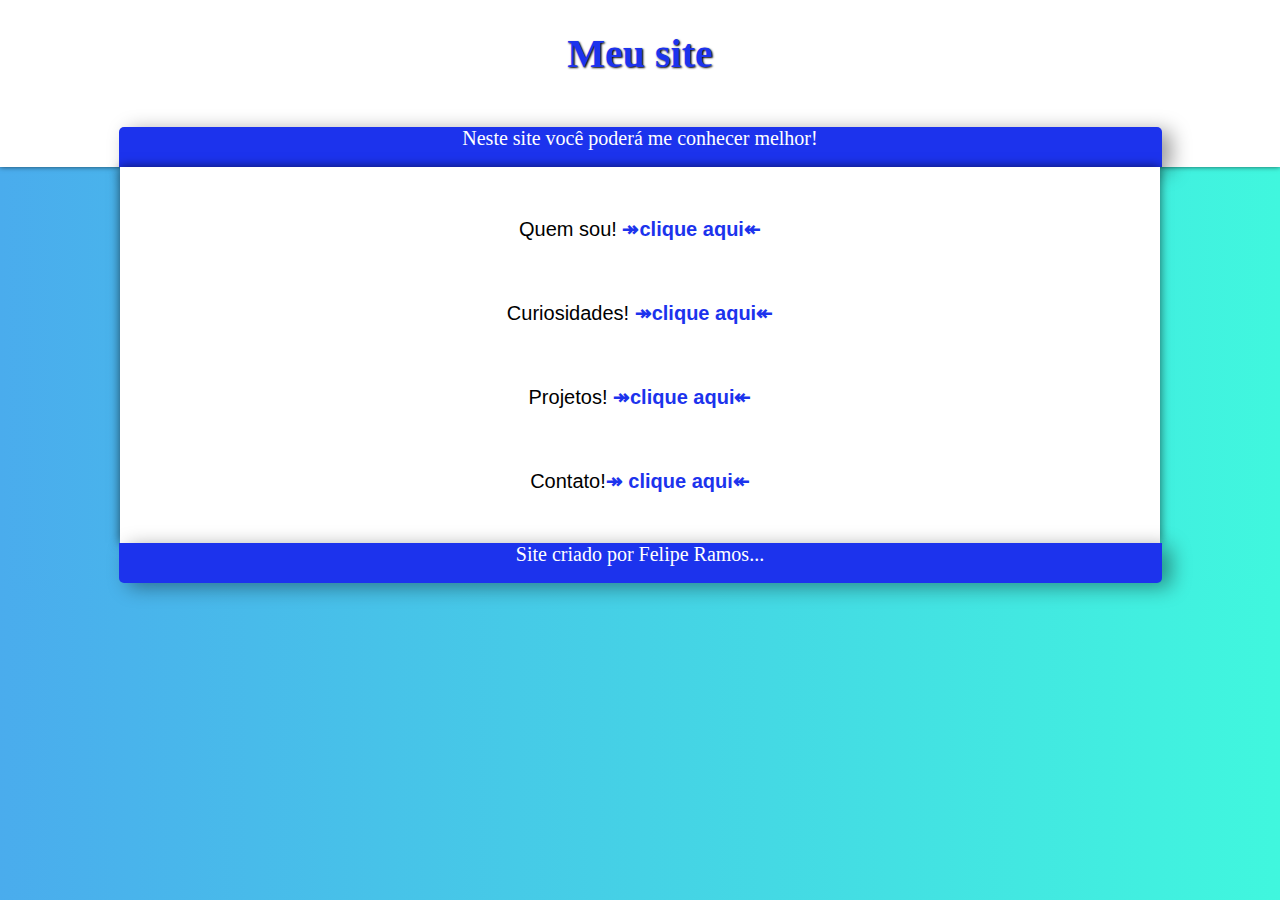
<file: Sobre me/index.html>
<!DOCTYPE html>
<html lang="pt-br">
<head>
    <meta charset="UTF-8">
    <meta http-equiv="X-UA-Compatible" content="IE=edge">
    <meta name="viewport" content="width=device-width, initial-scale=1.0">
    <title>Meu site</title>
    <link rel="stylesheet" href="primeiro.css">
</head>
<body> 
    <header>
        <h1>Meu site</h1>
        <p id="h2">
            Neste site você poderá me conhecer melhor!
        </p>
    </header>
    <main>
        <nav>
            <p>Quem sou! <a href="whoiam.html" rel="next">clique aqui</a></p>

            <p>Curiosidades! <a href="curiosidades.html">clique aqui</a></p>

            <p>Projetos! <a href="projetos.html" rel="next">clique aqui</a></p>
            
            <p>Contato!<a href="Contato.html" rel="next"> clique aqui</a></p>
        </nav>
    </main>
    <footer>
        <p>Site criado por Felipe Ramos...</p>
    </footer>
</body>
</html>
</file>
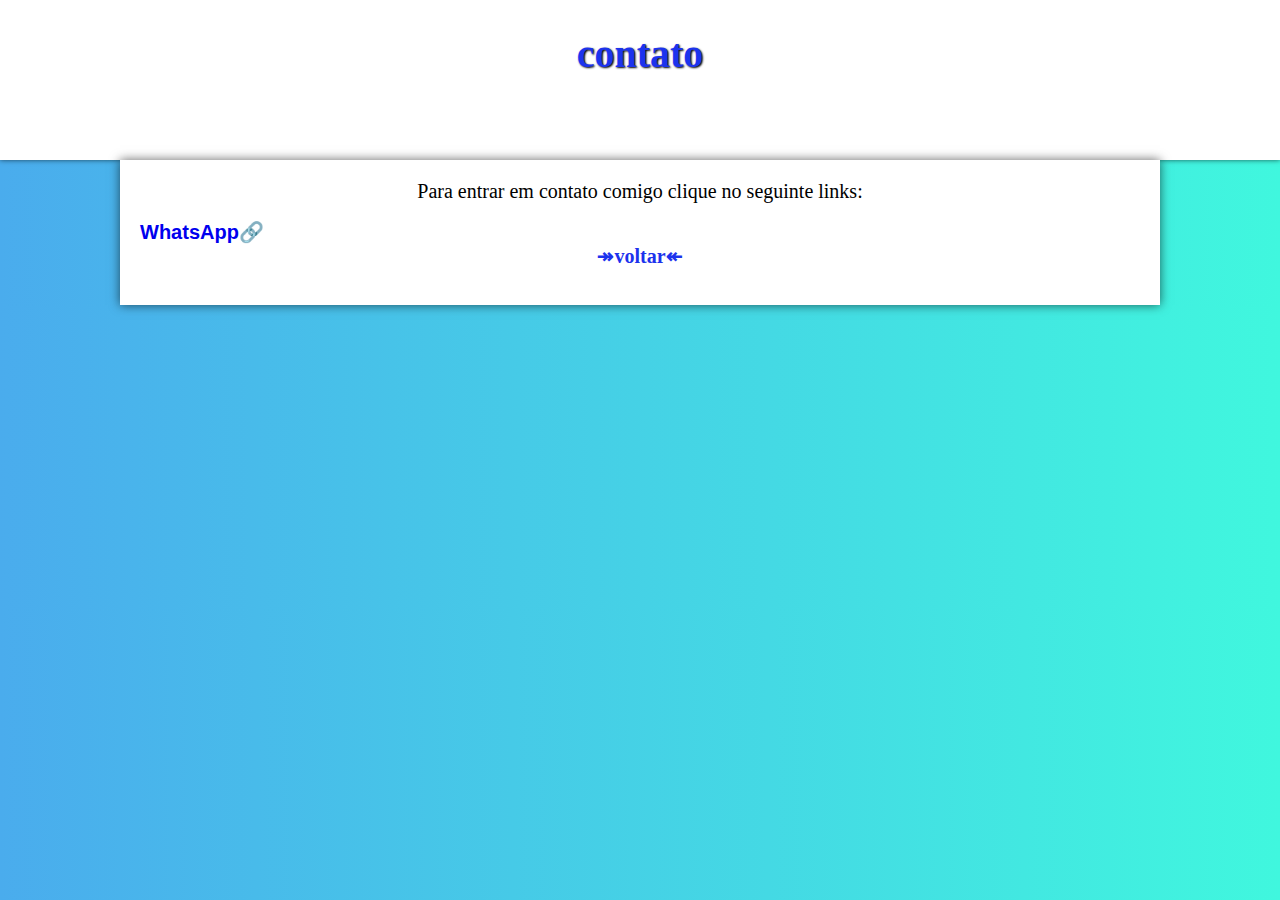
<file: Sobre me/Contato.html>
<!DOCTYPE html>
<html lang="pt--br">
<head>
    <meta charset="UTF-8">
    <meta http-equiv="X-UA-Compatible" content="IE=edge">
    <meta name="viewport" content="width=device-width, initial-scale=1.0">
    <title>contato</title>
    <link rel="stylesheet" href="primeiro.css">
    <style>
        a{
           text-decoration: none;
           font-weight: bold;
           margin: auto;
        }
        main p{
            text-align: center;
            font-family: Cambria, Cochin, Georgia, Times, 'Times New Roman', serif;
            padding-bottom: 17px;
        }
    </style>
</head>
<body>
    <header>
        <h1>contato</h1>
    </header>
    <main>
        <p>
           Para entrar em contato comigo clique no seguinte links:
        </p>
        <nav>
            <a href="https://wa.me/55553399906557?text=Oi+vim++do+seu+site" target="_blank" class="externo">WhatsApp</a>
            
        </nav>

        
        <p>
            <a href="index.html" rel="prev">voltar</a>
        </p>
    </main>
   
</body>
</html>
</file>
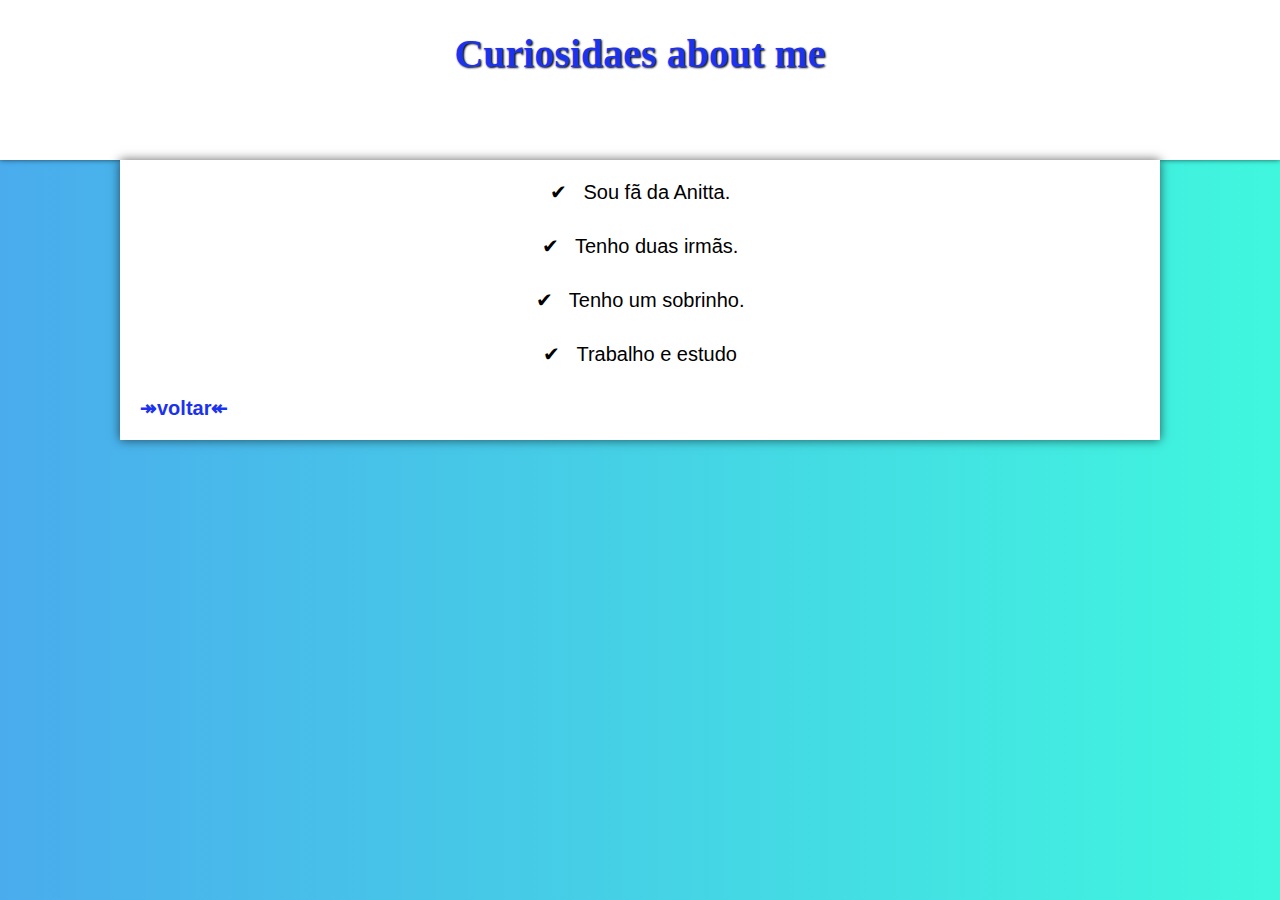
<file: Sobre me/curiosidades.html>
<!DOCTYPE html>
<html lang="pt-br">
<head>
    <meta charset="UTF-8">
    <meta http-equiv="X-UA-Compatible" content="IE=edge">
    <meta name="viewport" content="width=device-width, initial-scale=1.0">
    <title>Curiosidaes</title>
    <link rel="stylesheet" href="primeiro.css">
    <style>
        main ul > li{
            text-align: center;
            padding-bottom: 30px;
            list-style-position: inside;
            list-style-type: '\2714\00A0\00A0';
           
        }
        p > a{
            text-align: center;
        }
        
    </style>
</head>
<body>
    <header>
        <h1>Curiosidaes about me</h1>
    </header>
    <main>
        <p>

        </p>
       <ul>
            <li>
                Sou fã da Anitta.
            </li>
            <li>
                Tenho duas irmãs.
            </li>
            <li>
                Tenho um sobrinho.
            </li>
            <li>
                Trabalho e estudo
            </li>

       </ul>
        <p>
            <a href="index.html" rel="prev">voltar</a>
        </p>
    </main>
    
</body>
</html>
</file>
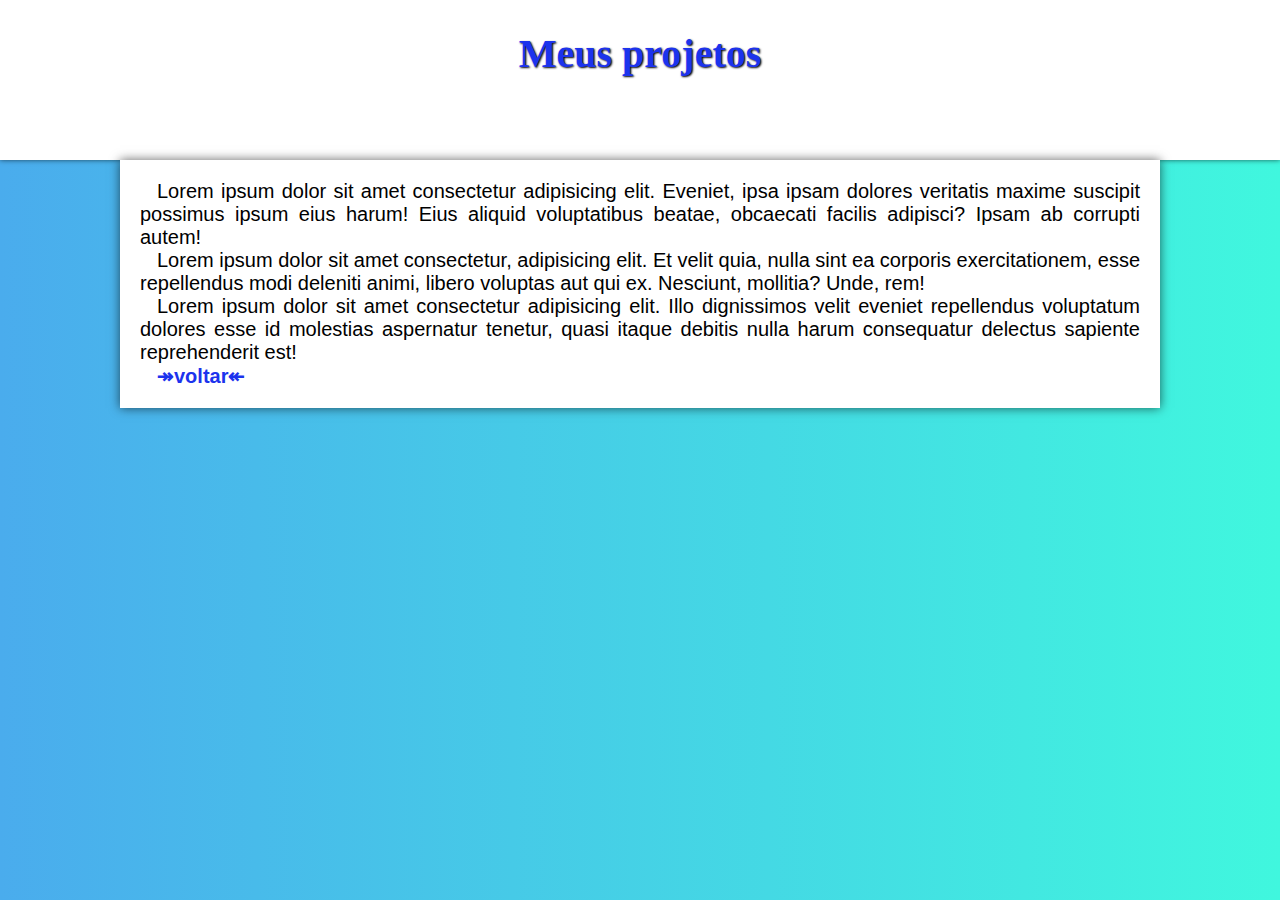
<file: Sobre me/projetos.html>
<!DOCTYPE html>
<html lang="pt-br">
<head>
    <meta charset="UTF-8">
    <meta http-equiv="X-UA-Compatible" content="IE=edge">
    <meta name="viewport" content="width=device-width, initial-scale=1.0">
    <title>Projetos</title>
    <link rel="stylesheet" href="primeiro.css">
    <style>
        main p{
            text-indent: 17px;
            text-align: justify;
        }
    </style>
</head>
<body>
    <header>
        <h1>Meus projetos</h1>
    </header>
    <main>
        <p>
            Lorem ipsum dolor sit amet consectetur adipisicing elit. Eveniet, ipsa ipsam dolores veritatis maxime suscipit possimus ipsum eius harum! Eius aliquid voluptatibus beatae, obcaecati facilis adipisci? Ipsam ab corrupti autem!
        </p>
        <p>
            Lorem ipsum dolor sit amet consectetur, adipisicing elit. Et velit quia, nulla sint ea corporis exercitationem, esse repellendus modi deleniti animi, libero voluptas aut qui ex. Nesciunt, mollitia? Unde, rem!

        </p>
        <p>Lorem ipsum dolor sit amet consectetur adipisicing elit. Illo dignissimos velit eveniet repellendus voluptatum dolores esse id molestias aspernatur tenetur, quasi itaque debitis nulla harum consequatur delectus sapiente reprehenderit est!</p>
        <p>
            <a href="index.html" rel="prev">voltar</a>
        </p>
    </main>
    
    
</body>
</html>
</file>
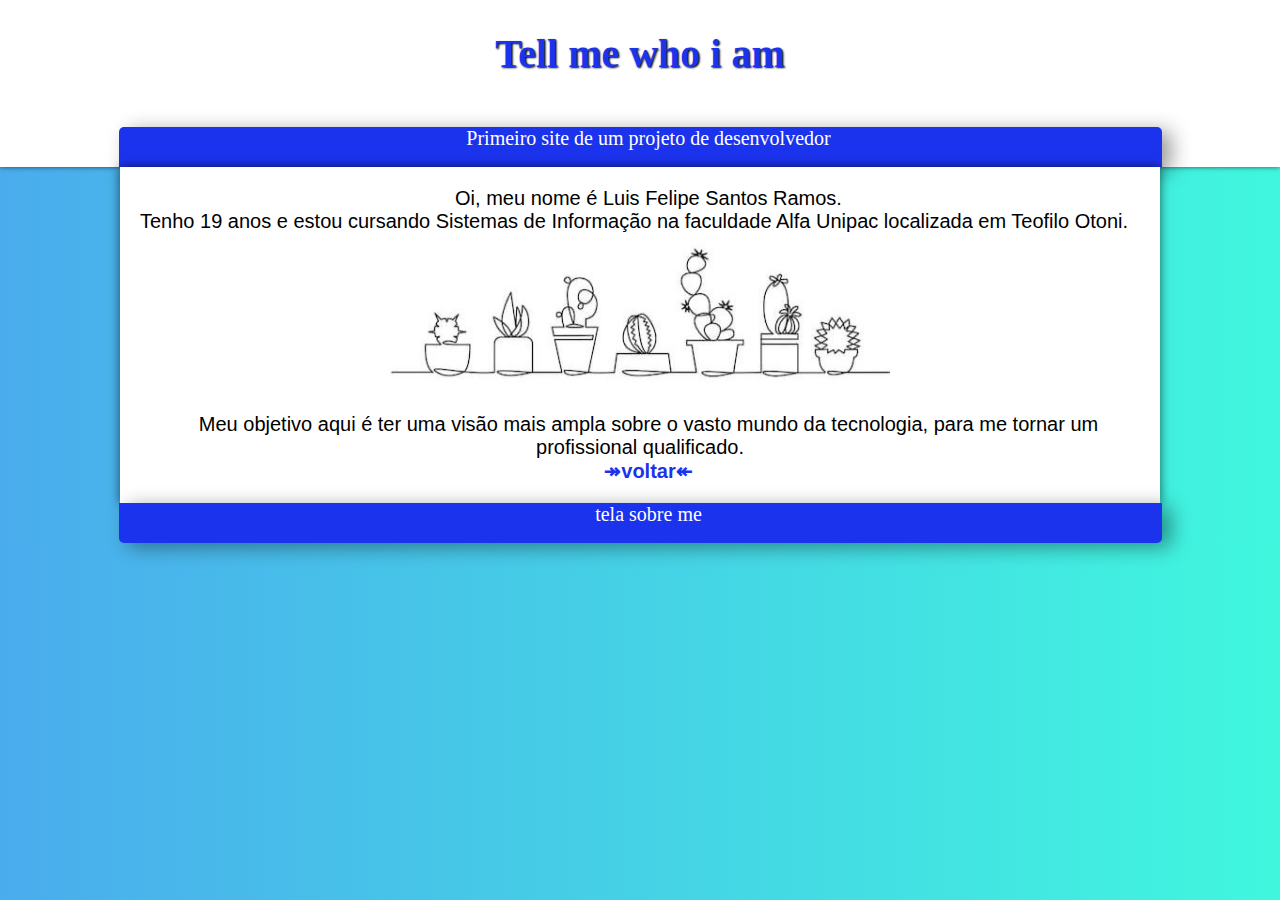
<file: Sobre me/whoiam.html>
<!DOCTYPE html>
<html lang="pt-br">
<head>
    <meta charset="UTF-8">
    <meta http-equiv="X-UA-Compatible" content="IE=edge">
    <meta name="viewport" content="width=device-width, initial-scale=1.0">
    <title>Sobre me</title>

    <link rel="stylesheet" href="primeiro.css">
    <style>
        img{
            display: block;
            margin: auto;
            width: 50%;
            
        }
        main{
        background-color: white;
        min-width: 380px;
        max-width: 1000px;
        padding: 20px;
        margin: auto;
        box-shadow: 0px 0px 10px #0000009d
        ;
    }
    p{
        text-align: center;
        text-indent: 17px;
    }
    </style>
</head>
<body >
    <header>
        <h1>Tell me who i am</h1>
        <p>
            Primeiro site de um projeto de desenvolvedor <br>

        </p>
    </header>
    <main>
        <p>
            <p>Oi, meu nome é Luis Felipe Santos Ramos.</p>
            Tenho 19 anos e estou cursando Sistemas de Informação 
            na faculdade Alfa Unipac localizada em Teofilo Otoni.
            
            
        </p>
        <img src="imagens/img.jpg" alt="anitta">

        <p>Meu objetivo aqui é ter uma visão mais ampla sobre o vasto mundo da tecnologia, para me tornar um profissional qualificado. <br>
        </p>
        <p><a href="index.html" rel="prev">voltar</a></p>
    </main>
    <footer>
        <p>tela sobre me</p>
    </footer>
   
</body>
</html>
</file>
<file: Sobre me/primeiro.css>
@charset "UTF-8";

    :root{
        --cor01: #4AACED;
        --cor02:#40F7DE;
        --cor3:#1C33ED;
        --fontepadrao:Arial, Helvetica, sans-serif;
        --fontepersonalizada: Cambria, Cochin, Georgia, Times, 'Times New Roman', serif;
    }
    *{
        margin:0px;
        padding: 0px;
    }

    body{
        background-image: linear-gradient(to right,var(--cor01) ,var(--cor02));
        font-family:var(--fontepadrao);
        font-size: 20px;
        margin: auto;
    }

    main{
        background-color: white;
        min-width: 380px;
        max-width: 1000px;
        padding: 20px;
        margin: auto;
        box-shadow: 0px 0px 10px #0000009d
        ;
    }
    header{
        background-color: white;
        text-align: center;
        padding-top: 30px;
        min-height: 130px;
        box-shadow: 0px 0px 5px #0000009d
        ;
    }

    header h1{
        color: var(--cor3);
        font-family:var(--fontepersonalizada);
        padding-bottom: 50px;
        max-width: 1043px;
        margin: auto;
        text-shadow: 1px 1px 2px black;
        
    }

    header p{
        color: white;
        background-color: var(--cor3);
        font-family: var(--fontepersonalizada);
        margin: auto;
        max-width: 1043px;
        height: 40px;
        box-shadow: 9px 4px 20px 0px rgb(0 0 0 / 40%);
        border-top-left-radius: 5px;
        border-top-right-radius: 5px;
    }
   
    p > a{
        color:var(--cor3) ;
        font-weight: bold;
        text-decoration: none;
        width: 600px;
        height: 10px;
        transition-duration: .5s;
    }
    p  a:active{
        color: rgb(251, 19, 19);
    }
    p  a:hover{
        background-color: #4AACED;
        color: purple;

        }
    p  a::before{
        content: '↠';
    }

    p  a::after{
        content:'↞';
    }
    main nav > p{
        font-family:var(--fontepadrao);
        margin: auto;
        padding: 30px;
        text-align: center;
       
    }
 
    footer{
        color: white;
        background-color: var(--cor3);
        font-family:var(--fontepersonalizada);
        margin: auto;
        text-align: center;
        max-width: 1043px;
        height: 40px;
        box-shadow: 9px 4px 20px 0px rgb(0 0 0 / 40%);
        border-bottom-left-radius: 5px;
        border-bottom-right-radius: 5px;
        
    }
    a.externo::after{
        content: '\1f517';
    }
    a.externo:hover{
        background-color: #1C33ED;
        
    }
</file>
